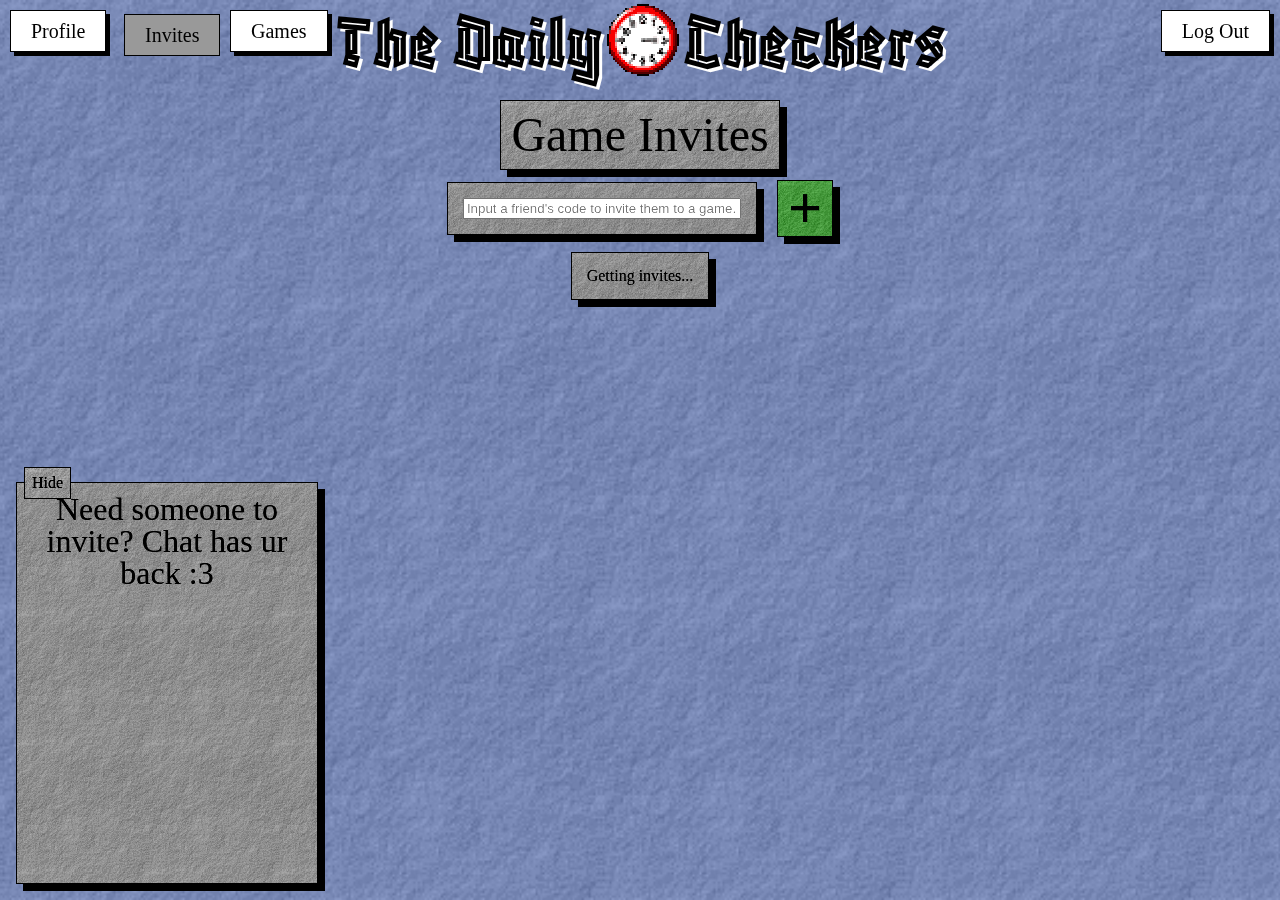
<file: invites.html>
<!DOCTYPE html>
<html>

<head>
    <!-- anti caching measures -->
    <meta http-equiv="cache-control" content="max-age=0">
    <meta http-equiv="cache-control" content="no-cache">
    <meta http-equiv="expires" content="-1">
    <meta http-equiv="expires" content="Tue, 01 Jan 1980 11:00:00 GMT">
    <meta http-equiv="pragma" content="no-cache">
    <script src="./js/global_tools.js" defer></script>
    <link rel="stylesheet" href="css/css_reset.css">

    <link rel="preconnect" href="https://fonts.googleapis.com">
    <link rel="preconnect" href="https://fonts.gstatic.com" crossorigin>
    <link href="https://fonts.googleapis.com/css2?family=Blaka+Hollow&display=swap" rel="stylesheet">


    <meta charset="UTF-8">
    <title>Invites</title>
    <link rel="stylesheet" href="./css/invite_list.css">
    <script src="./js/invite_list.js"></script>
</head>

<body>
    <p id="profile-button" class="button profile" onclick="window.location.href='profile.html'">Profile</p>
    <p class="button invites disabled" onclick="window.location.href='invites.html'">Invites</p>
    <p id="games-button" class="button games" onclick="window.location.href='games.html'">Games</p>
    <p id="log-out-button" class="button logout" onclick="handleLogoutClicked()">Log Out</p>
    <main>
        <h1 onclick="window.location.href = 'index.html'">The Daily <img class="clock" src="./img/clock.gif"
                alt="A ticking clock" width="80px"> Checkers</h1>
        <h2>Game Invites</h2>
        <div class="header-bar">
            <div id="game-history-view-button" class="icon-button" onclick="handleOpenGameHistoryClicked(event)"></div>
            <div class="slate">
                <input type="text" id="friend-code" placeholder="Input a friend's code to invite them to a game.">
            </div>
            <div id="new-invite-button" onclick="handleNewInviteClicked()">+</div>
        </div>
        <div class="slate" id="loading-slate">
            Getting invites...
        </div>
        <div id="invite-container">

        </div>
    </main>
    <div id="cbox" class="cbox slate">
        <h3>Need someone to invite? Chat has ur back :3</h3>
        <iframe src="https://www3.cbox.ws/box/?boxid=3536486&boxtag=0a2TOU" width="100%" height="300"
            allowtransparency="yes" allow="autoplay" frameborder="0" marginheight="0" marginwidth="0"
            scrolling="auto"></iframe>
        <div class="hide-button slate" onclick="toggleHideChat(event)">Hide</div>
    </div>
    <div id="chat-button" class="hidden slate" onclick="toggleHideChat(event)">Open Chat</div>
</body>

</html>
</file>
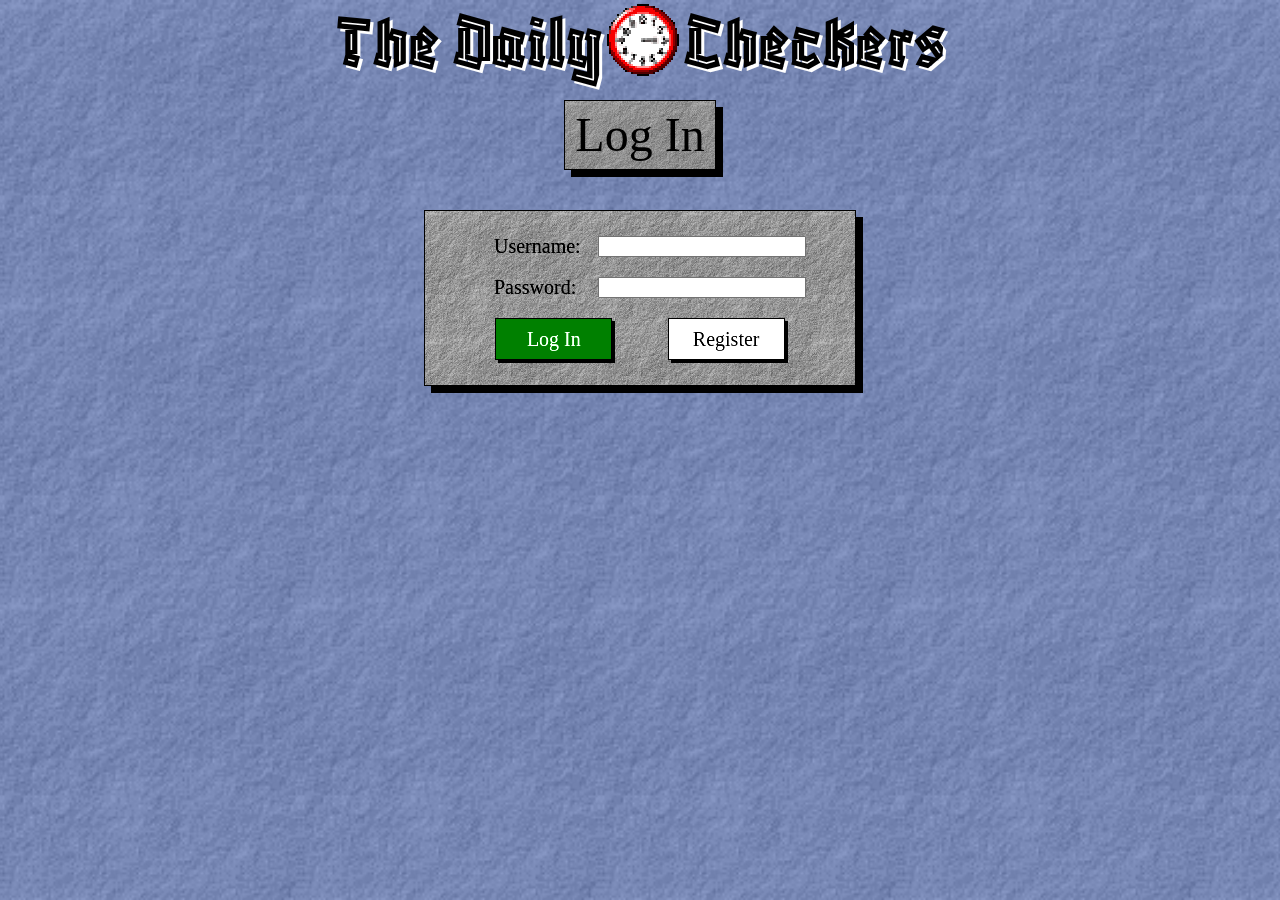
<file: login.html>
<!DOCTYPE html>
<html>

<head>
    <!-- anti caching measures -->
    <meta http-equiv="cache-control" content="max-age=0">
    <meta http-equiv="cache-control" content="no-cache">
    <meta http-equiv="expires" content="-1">
    <meta http-equiv="expires" content="Tue, 01 Jan 1980 11:00:00 GMT">
    <meta http-equiv="pragma" content="no-cache">
    <script src="js/global_tools.js" defer></script>
    <link rel="stylesheet" href="css/css_reset.css">

    <link rel="preconnect" href="https://fonts.googleapis.com">
    <link rel="preconnect" href="https://fonts.gstatic.com" crossorigin>
    <link href="https://fonts.googleapis.com/css2?family=Blaka+Hollow&display=swap" rel="stylesheet">


    <meta charset="UTF-8">
    <title>Login</title>
    <link rel="stylesheet" href="./css/registerLogin.css">
    <script src="js/login.js" defer></script>
    <link rel="icon"
        href="data:image/svg+xml,<svg xmlns=%22http://www.w3.org/2000/svg%22 viewBox=%220 0 100 100%22><text x=%22-0.1em%22 y=%22.9em%22 font-size=%2290%22>⏰</text></svg>">
    </link>
</head>

<body>
    <main>
        <h1 onclick="window.location.href = 'index.html'">The Daily <img class="clock" src="./img/clock.gif"
                alt="A ticking clock" width="80px"> Checkers</h1>
        <h2>Log In</h2>
        <div class="register-box">
            <div class="form">
                <div class="bar">
                    <label for="username">Username: </label>
                    <input type="text" id="username" name="username">
                </div>
                <div class="bar">
                    <label for="password">Password: </label>
                    <input type="password" id="password" name="password">
                </div>
            </div>
            <div class="bar">
                <p class="button submit" onclick="handleLoginClicked(event)" id="login-button">Log In</p>
                <p class="button" onclick="window.location.href = 'register.html'">Register</p>
            </div>
        </div>
        <!-- <div class="slate note">
            <p>
                I accidentally deleted the database, so you'll have to re-register. Sorry about that.
            </p>
        </div> -->
    </main>
</body>

</html>
</file>
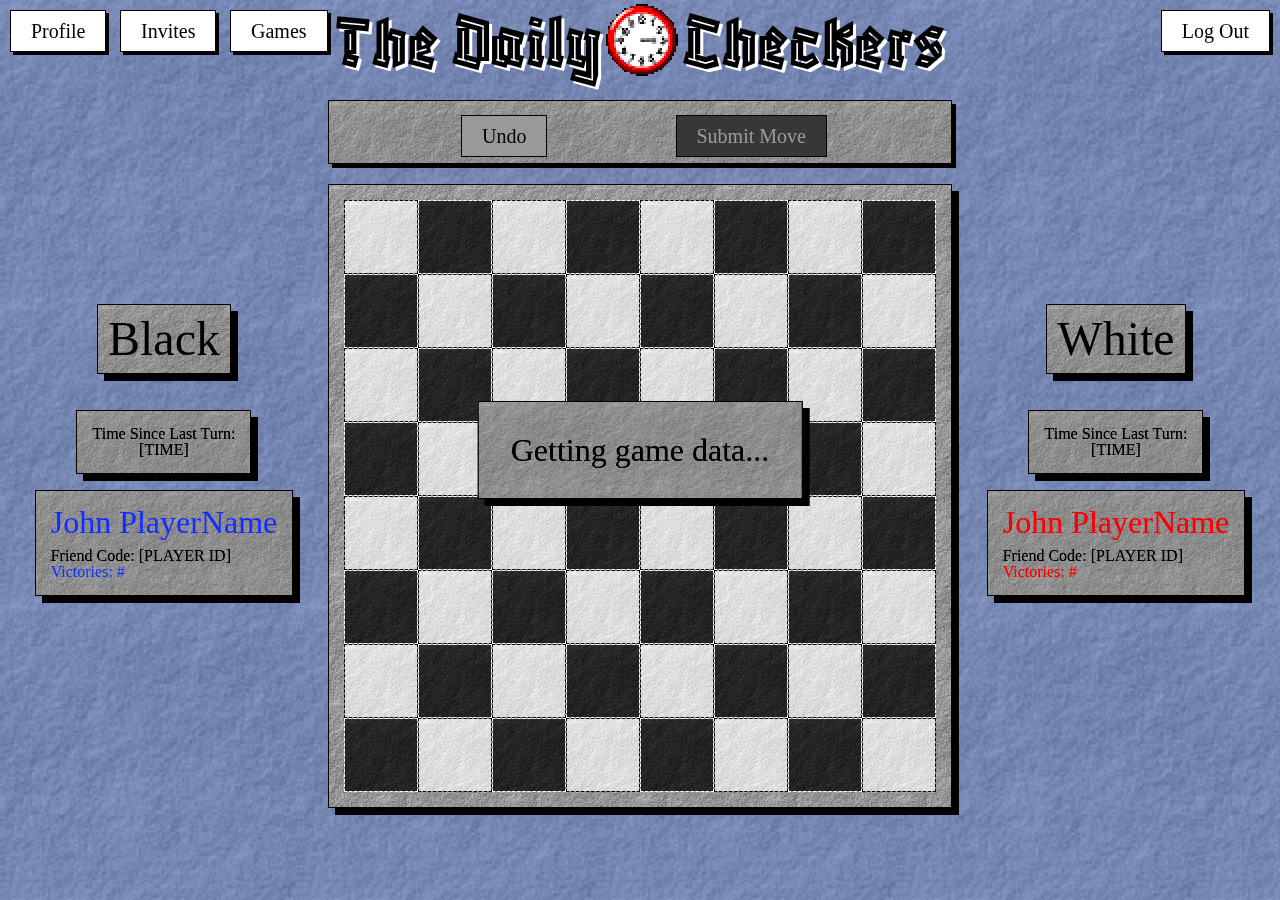
<file: play_game.html>
<!DOCTYPE html>
<html>

<head>
    <!-- anti caching measures -->
    <meta http-equiv="cache-control" content="max-age=0">
    <meta http-equiv="cache-control" content="no-cache">
    <meta http-equiv="expires" content="-1">
    <meta http-equiv="expires" content="Tue, 01 Jan 1980 11:00:00 GMT">
    <meta http-equiv="pragma" content="no-cache">
    <script src="./js/global_tools.js" defer></script>
    <link rel="stylesheet" href="css/css_reset.css">

    <link rel="preconnect" href="https://fonts.googleapis.com">
    <link rel="preconnect" href="https://fonts.gstatic.com" crossorigin>
    <link href="https://fonts.googleapis.com/css2?family=Blaka+Hollow&display=swap" rel="stylesheet">

    <meta charset="UTF-8">
    <title>Play Game</title>
    <link rel="stylesheet" href="./css/game.css">
    <script src="./js/board.js"></script>
</head>
<!-- NEEDS TO BE SLIGHTLY REWORKED TO SHOW PLAYER INFO -->
<!-- I'm thinking a horizontal flexbox, with all the current -->
<!-- content in the center flex-item, with the peripheral -->
<!-- flex-items containing player-A and player-B info -->

<body>
    <div class="slate" id="loading-slate">
        Getting game data...
    </div>
    <main>
        <p id="profile-button" class="button profile" onclick="window.location.href='profile.html'">Profile</p>
        <p id="invite-button" class="button invites" onclick="window.location.href='invites.html'">Invites</p>
        <p id="games-button" class="button games" onclick="window.location.href='games.html'">Games</p>
        <p id="log-out-button" class="button logout" onclick="handleLogoutClicked()">Log Out</p>

        <div class="hori-flex">
            <div class="player-a-panel">
                <h2 id="team-label-black">Black</h2>
                <div class="slate time-panel">
                    <p>Time Since Last Turn:</p>
                    <p id="time-since-last-turn-player-a">[TIME]</p>
                </div>
                <div id="player-a-slate" class="slate">
                    <h3 class="playerName playerAColor">John PlayerName</h3>
                    <div class="wide-bar">
                        <label for="name">Friend Code: </label>
                        <span class="friendCode">[PLAYER ID]</span>
                    </div>
                    <div class="wide-bar">
                        <label class="playerAColor" for="name">Victories: </label>
                        <span class="playerAColor player-victories">#</span>
                    </div>
                </div>
            </div>

            <div class="main-panel">
                <h1 onclick="window.location.href = 'index.html'">The Daily <img class="clock" src="./img/clock.gif"
                        alt="A ticking clock" width="80px"> Checkers</h1>
                <div class="button-bar" id="button-bar">
                    <p id="undo-button" class="button disabled" onclick="undo(event)">Undo</p>
                    <p id="submit-button" class="button submit disabled" onclick="handleSubmitMove(event)">Submit Move
                    </p>
                </div>
                <div class="board">
                    <div class="row">
                        <div class="cell white"></div>
                        <div class="cell black">

                        </div>
                        <div class="cell white"></div>
                        <div class="cell black">

                        </div>
                        <div class="cell white"></div>
                        <div class="cell black">
                        </div>
                        <div class="cell white"></div>
                        <div class="cell black">
                        </div>
                    </div>
                    <div class="row">
                        <div class="cell black"></div>
                        <div class="cell white"></div>
                        <div class="cell black"></div>
                        <div class="cell white"></div>
                        <div class="cell black"></div>
                        <div class="cell white"></div>
                        <div class="cell black"></div>
                        <div class="cell white"></div>
                    </div>
                    <div class="row">
                        <div class="cell white">
                        </div>
                        <div class="cell black"></div>
                        <div class="cell white"></div>
                        <div class="cell black"></div>
                        <div class="cell white"></div>
                        <div class="cell black"></div>
                        <div class="cell white"></div>
                        <div class="cell black"></div>
                    </div>
                    <div class="row">
                        <div class="cell black"></div>
                        <div class="cell white"></div>
                        <div class="cell black"></div>
                        <div class="cell white"></div>
                        <div class="cell black"></div>
                        <div class="cell white"></div>
                        <div class="cell black"></div>
                        <div class="cell white"></div>
                    </div>
                    <div class="row">
                        <div class="cell white"></div>
                        <div class="cell black"></div>
                        <div class="cell white"></div>
                        <div class="cell black"></div>
                        <div class="cell white"></div>
                        <div class="cell black"></div>
                        <div class="cell white"></div>
                        <div class="cell black"></div>
                    </div>
                    <div class="row">
                        <div class="cell black"></div>
                        <div class="cell white"></div>
                        <div class="cell black"></div>
                        <div class="cell white"></div>
                        <div class="cell black"></div>
                        <div class="cell white"></div>
                        <div class="cell black"></div>
                        <div class="cell white"></div>
                    </div>
                    <div class="row">
                        <div class="cell white">
                        </div>
                        <div class="cell black"></div>
                        <div class="cell white"></div>
                        <div class="cell black"></div>
                        <div class="cell white"></div>
                        <div class="cell black"></div>
                        <div class="cell white"></div>
                        <div class="cell black"></div>
                    </div>
                    <div class="row">
                        <div class="cell black"></div>
                        <div class="cell white"></div>
                        <div class="cell black"></div>
                        <div class="cell white"></div>
                        <div class="cell black"></div>
                        <div class="cell white"></div>
                        <div class="cell black"></div>
                        <div class="cell white"></div>
                    </div>
                </div>
            </div>

            <div class="player-b-panel">
                <h2 id="team-label-white">White</h2>
                <div class="slate time-panel">
                    <p>Time Since Last Turn:</p>
                    <p id="time-since-last-turn-player-b">[TIME]</p>
                </div>
                <div id="player-b-slate" class="slate">
                    <h3 class="playerName playerBColor">John PlayerName</h3>
                    <div class="wide-bar">
                        <label for="friend-code">Friend Code: </label>
                        <span class="friendCode">[PLAYER ID]</span>
                    </div>
                    <div class="wide-bar">
                        <label class="playerBColor" for="name">Victories: </label>
                        <span class="playerBColor player-victories">#</span>
                    </div>
                </div>
            </div>
        </div>

    </main>
</body>

</html>
</file>
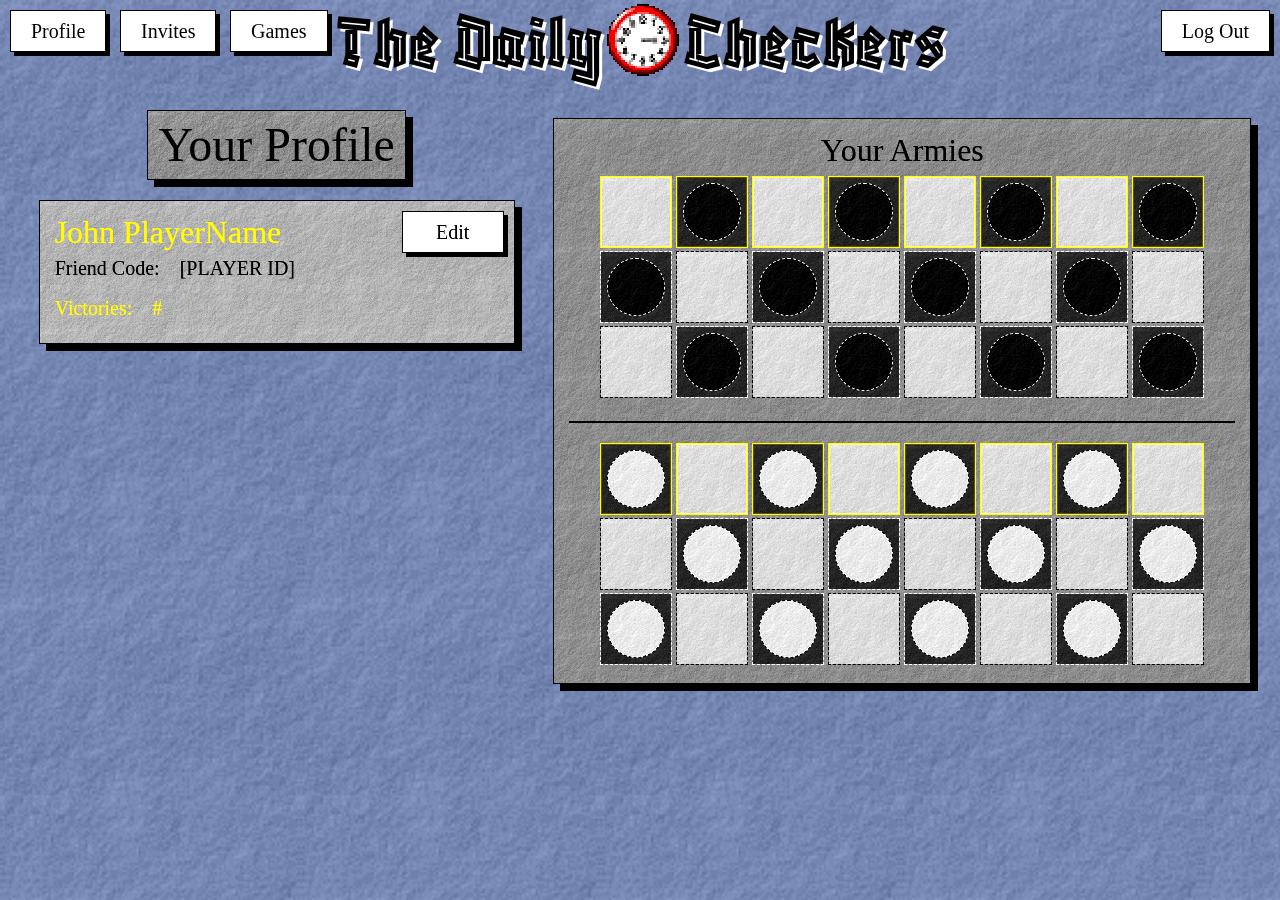
<file: profile.html>
<!DOCTYPE html>
<html lang="en">

<head>
    <!-- anti caching measures -->
    <meta http-equiv="cache-control" content="max-age=0">
    <meta http-equiv="cache-control" content="no-cache">
    <meta http-equiv="expires" content="-1">
    <meta http-equiv="expires" content="Tue, 01 Jan 1980 11:00:00 GMT">
    <meta http-equiv="pragma" content="no-cache">
    <script src="./js/global_tools.js" defer></script>
    <link rel="stylesheet" href="css/css_reset.css">

    <link rel="preconnect" href="https://fonts.googleapis.com">
    <link rel="preconnect" href="https://fonts.gstatic.com" crossorigin>
    <link href="https://fonts.googleapis.com/css2?family=Blaka+Hollow&display=swap" rel="stylesheet">


    <meta charset="UTF-8">
    <meta name="viewport" content="width=device-width, initial-scale=1.0">
    <title>Profile</title>
    <link rel="stylesheet" href="./css/my_profile.css">
    <script src="./js/profile.js"></script>
</head>

<body>
    <main>
        <p id="profile-button" class="button profile" onclick="window.location.href='profile.html'">Profile</p>
        <p id="invite-button" class="button invites" onclick="window.location.href='invites.html'">Invites</p>
        <p id="games-button" class="button games" onclick="window.location.href='games.html'">Games</p>
        <p id="log-out-button" class="button logout" onclick="handleLogoutClicked()">Log Out</p>
        <h1 onclick="window.location.href = 'index.html'">The Daily <img class="clock" src="./img/clock.gif"
                alt="A ticking clock" width="80px"> Checkers</h1>
        <div class="hori-flex">
            <div class="profile-section">
                <h2 id="profile-title">Your Profile</h2>
                <div id="player-slate" class="slate">
                    <h3 id="playerName" class="playerColor">John PlayerName</h3>
                    <div class="wide-bar">
                        <label>Friend Code: </label>
                        <span id="friendCode">[PLAYER ID]</span>
                    </div>
                    <div class="wide-bar">
                        <label class="playerColor">Victories: </label>
                        <span class="playerColor" id="player-victories">#</span>
                    </div>
                    <p id="edit-button" class="button edit" onclick="handleEditClicked()">Edit</p>
                </div>
                <div id="editor-slate" class="slate hidden">
                    <h3>Account</h3>
                    <div class="bar">
                        <label>Friend Code: </label>
                        <p id="player-id">[PLAYER ID]</p>
                    </div>
                    <div class="bar">
                        <label for="username">Username: </label>
                        <input type="text" id="username-field" name="username">
                    </div>
                    <div class="bar">
                        <label for="new-password">New Password: </label>
                        <input type="password" id="new-password-field" name="new-password">
                    </div>
                    <div class="bar">
                        <label for="password">Confirm Password<span style="color: red;">*</span>: </label>
                        <input type="password" id="confirm-password-field" name="confirm-password">
                    </div>
                    <div class="bar">
                        <p class="button submit" onclick="handleSaveClicked(event)">Save</p>
                        <p class="button" onclick="handleCancelClicked()">Cancel</p>
                        <p class="button cancel" onclick="handleDeleteClicked(event)">Delete</p>
                    </div>
                </div>
                <div id="customization-slate" class="slate hidden">
                    <h3>Customization</h3>
                    <div class="bar">
                    </div>
                    <div class="hidden" id="customization-station">
                        <div class="bar">
                            <label for="highlight-color">Highlight Color: </label>
                            <input type="color" id="highlight-color" name="highlight-color">
                        </div>
                        <div class="bar">
                            <label for="background-color">Background Color: </label>
                            <input type="color" id="background-color" name="background-color">
                        </div>
                        <div class="bar">
                            <label for="piece-a-color">Black Piece Color: </label>
                            <input type="color" id="pieces-a-color" name="piece-a-color">
                        </div>
                        <div class="bar">
                            <label for="piece-b-color">White Piece Color: </label>
                            <input type="color" id="pieces-b-color" name="piece-b-color">
                        </div>
                        <div class="bar">
                            <p class="button submit" id="submit-button" onclick="handleSaveCustomizeClicked(event)">
                                Update Customization
                            </p>
                        </div>
                    </div>
                    <div id="non-victor-message">
                        <p class="bar">
                            Win a single game to unlock customization options!
                        </p>
                    </div>
                </div>
            </div>
            <div class="slate army-div">
                <h3>Your Armies</h3>
                <div class="row">
                    <div class="cell white highlighted"></div>
                    <div class="cell black highlighted">
                        <div id="1-A" class="piece black">
                        </div>
                    </div>
                    <div class="cell white highlighted"></div>
                    <div class="cell black highlighted">
                        <div id="2-A" class="piece black">
                        </div>
                    </div>
                    <div class="cell white highlighted"></div>
                    <div class="cell black highlighted">
                        <div id="3-A" class="piece black">
                        </div>
                    </div>
                    <div class="cell white highlighted"></div>
                    <div class="cell black highlighted">
                        <div id="4-A" class="piece black">
                        </div>
                    </div>
                </div>
                <div class="row">
                    <div class="cell black">
                        <div id="5-A" class="piece black">
                        </div>
                    </div>
                    <div class="cell white"></div>
                    <div class="cell black">
                        <div id="6-A" class="piece black">
                        </div>
                    </div>
                    <div class="cell white"></div>
                    <div class="cell black">
                        <div id="7-A" class="piece black">
                        </div>
                    </div>
                    <div class="cell white"></div>
                    <div class="cell black">
                        <div id="8-A" class="piece black">
                        </div>
                    </div>
                    <div class="cell white"></div>
                </div>
                <div class="row">
                    <div class="cell white"></div>
                    <div class="cell black">
                        <div id="9-A" class="piece black">
                        </div>
                    </div>
                    <div class="cell white"></div>
                    <div class="cell black">
                        <div id="10-A" class="piece black">
                        </div>
                    </div>
                    <div class="cell white"></div>
                    <div class="cell black">
                        <div id="11-A" class="piece black">
                        </div>
                    </div>
                    <div class="cell white"></div>
                    <div class="cell black">
                        <div id="12-A" class="piece black">
                        </div>
                    </div>
                </div>
                <div class="divider">
                </div>
                <div class="row">
                    <div class="cell highlighted black">
                        <div id="1-B" class="piece white">

                        </div>
                    </div>
                    <div class="cell highlighted white"></div>
                    <div class="cell highlighted black">
                        <div id="2-B" class="piece white">

                        </div>
                    </div>
                    <div class="cell highlighted white"></div>
                    <div class="cell highlighted black">
                        <div id="3-B" class="piece white">

                        </div>
                    </div>
                    <div class="cell highlighted white"></div>
                    <div class="cell highlighted black">
                        <div id="4-B" class="piece white">

                        </div>
                    </div>
                    <div class="cell highlighted white"></div>
                </div>
                <div class="row">
                    <div class="cell white"></div>
                    <div class="cell black">
                        <div id="5-B" class="piece white">

                        </div>
                    </div>
                    <div class="cell white"></div>
                    <div class="cell black">
                        <div id="6-B" class="piece white">

                        </div>
                    </div>
                    <div class="cell white"></div>
                    <div class="cell black">
                        <div id="7-B" class="piece white">

                        </div>
                    </div>
                    <div class="cell white"></div>
                    <div class="cell black">
                        <div id="8-B" class="piece white">

                        </div>
                    </div>
                </div>
                <div class="row">
                    <div class="cell black">
                        <div id="9-B" class="piece white">

                        </div>
                    </div>
                    <div class="cell white"></div>
                    <div class="cell black">
                        <div id="10-B" class="piece white">

                        </div>
                    </div>
                    <div class="cell white"></div>
                    <div class="cell black">
                        <div id="11-B" class="piece white">

                        </div>
                    </div>
                    <div class="cell white"></div>
                    <div class="cell black">
                        <div id="12-B" class="piece white">

                        </div>
                    </div>
                    <div class="cell white"></div>
                </div>
            </div>
        </div>
        </div>
    </main>
</body>

</html>
</file>
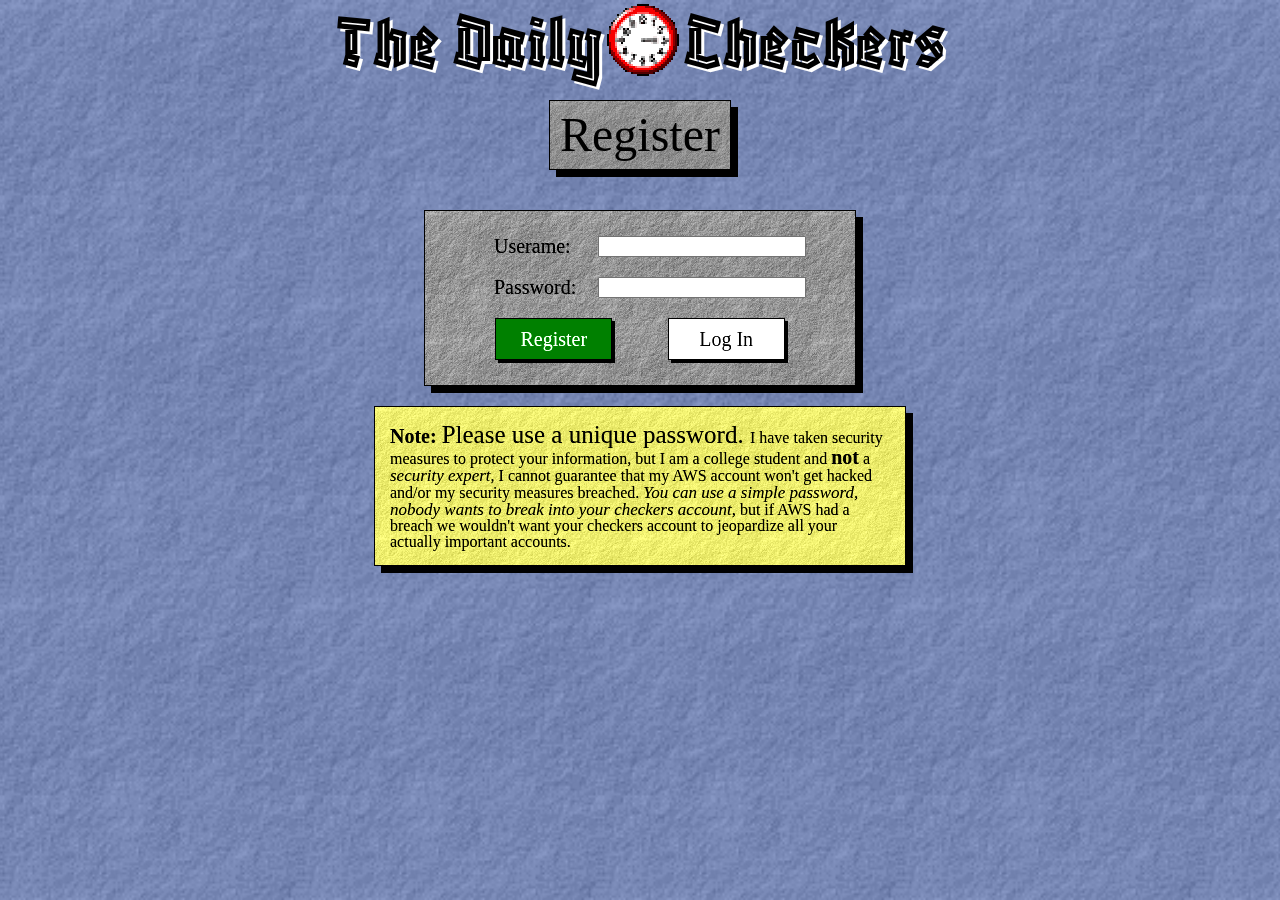
<file: register.html>
<!DOCTYPE html>
<html>

<head>
    <!-- anti caching measures -->
    <meta http-equiv="cache-control" content="max-age=0">
    <meta http-equiv="cache-control" content="no-cache">
    <meta http-equiv="expires" content="-1">
    <meta http-equiv="expires" content="Tue, 01 Jan 1980 11:00:00 GMT">
    <meta http-equiv="pragma" content="no-cache">
    <script src="./js/global_tools.js" defer></script>
    <link rel="stylesheet" href="css/css_reset.css">

    <link rel="preconnect" href="https://fonts.googleapis.com">
    <link rel="preconnect" href="https://fonts.gstatic.com" crossorigin>
    <link href="https://fonts.googleapis.com/css2?family=Blaka+Hollow&display=swap" rel="stylesheet">


    <meta charset="UTF-8">
    <title>Register</title>
    <link rel="stylesheet" href="./css/registerLogin.css">
    <script src="js/register.js" defer></script>
</head>

<body>
    <main>
        <h1 onclick="window.location.href = 'index.html'">The Daily <img class="clock" src="./img/clock.gif"
                alt="A ticking clock" width="80px"> Checkers</h1>
        <h2>Register</h2>
        <div class="register-box">
            <div class="form">
                <div class="bar">
                    <label for="username">Userame: </label>
                    <input type="text" id="username" name="username">
                </div>
                <div class="bar">
                    <label for="password">Password: </label>
                    <input type="password" id="password" name="password">
                </div>
            </div>
            <div class="bar">
                <p class="button submit" onclick="handleRegisterClicked(event)" id="register-button">Register</p>
                <p class="button" onclick="window.location.href = 'login.html'">Log In</p>
            </div>
        </div>
        <div class="slate note">
            <p>
                <strong>
                    Note:
                </strong>
                <span class="bigger" title="Personally I use my very first childhood password lol"> Please use a unique
                    password. </span>I have taken security measures to protect your information, but I am a college
                student and <strong>not</strong> a <span class="italic"> security expert</span>, I cannot guarantee that
                my AWS account won't get hacked and/or my security measures breached. <span class="italic"
                    title="I don't suggest something so braindead as 'password' or a single letter, but you technically can">You
                    can use a simple password, nobody wants to break into your checkers account,</span> but if AWS had a
                breach we wouldn't want your checkers account to jeopardize all your actually important accounts.
            </p>
        </div>
    </main>
</body>

</html>
</file>
<file: css/invite_list.css>
h2 {
    margin-bottom: 0;
}

.button-container {
    display: flex;
    justify-content: flex-start;
    margin-top: 10px;
    gap: 10px;
}

.invite {
    margin-bottom: 20px;
}

.header-bar {
    display: flex;
    justify-content: space-between;
    align-items: center;
    margin: 10px 0 15px 0;
    gap: 20px;
}

#new-invite-button {
    padding: 10px;
    background-color: rgb(42, 141, 31);
    border: 1px solid black;
    display: flex;
    flex-direction: column;
    box-shadow: 7px 7px 0px black;
    align-items: center;
    justify-content: center;
    filter: contrast(1.3);
    position: relative;
    font-size: 60px;
    line-height: 35px;
    font-weight: bold;
    cursor: pointer;
}

#new-invite-button::before {
    content: "";
    position: absolute;
    top: 0;
    left: 0;
    height: 100%;
    width: 100%;
    background-image: url(../img/gray020.png);
    filter: contrast(1.8) opacity(0.35);
    z-index: -1;
}

#new-invite-button:hover {
    box-shadow: none;
    transform: translate(7px, 7px);
}

#friend-code {
    width: 270px;
}

main {
    overflow-y: auto;
}

.cbox>h3 {
    margin: 10px;
    text-align: center;
}

.cbox {
    position: absolute;
    left: 1rem;
    bottom: 1rem;
    width: 300px;
    height: 400px;
    padding: 0;
}

.icon-button {
    padding: 10px;
    border: 1px solid black;
    display: flex;
    flex-direction: column;
    box-shadow: 7px 7px 0px black;
    align-items: center;
    justify-content: center;
    position: relative;
    filter: contrast(1.3);
    cursor: pointer;

}

.icon-button::before {
    content: "";
    position: absolute;
    top: 0;
    left: 0;
    height: 100%;
    width: 100%;
    background-image: url(../img/gray020.png);
    filter: contrast(1.8) opacity(0.35);
    z-index: -1;
}

.icon-button:hover {
    box-shadow: none;
    transform: translate(7px, 7px);
}

#new-invite-button.disabled {
    background-color: rgb(46, 46, 46) !important;
    filter: contrast(1.3) grayscale(1);
    cursor: not-allowed;
    pointer-events: none;
    transform: translate(7px, 7px);
    box-shadow: none;
}

#game-history-view-button {
    display: none;
    height: 35px;
    width: 35px;
    background-color: rgb(67, 18, 199);
    background-image: url(../img/Spinning_the_envelope.gif);
    background-size: 75%;
    background-position: center;
    background-repeat: no-repeat;
    image-rendering: pixelated;
    padding: 10px;
}

.hide-button {
    position: absolute;
    top: 0;
    left: 7px;
    transform: translate(0, -50%);
    box-shadow: none;
    padding: 7px;
}

.hide-button:hover {
    font-weight: bold;
    cursor: pointer;
}

#chat-button {
    position: absolute;
    left: 1rem;
    bottom: 1rem;
    padding: 7px;
}

#chat-button:hover {
    font-weight: bold;
    cursor: pointer;
}
</file>
<file: css/registerLogin.css>
div {
    display: inline-block;
}

body {
    width: 100vw;
    height: 100vh;
    overflow: hidden;
    position: fixed;
    background-color: var(--background-color);
}

body::before {
    content: "";
    position: absolute;
    top: 0;
    left: 0;
    width: 100%;
    height: 100%;
    background-image: url(../img/gray020.png);
    background-size: 300px 300px;
    opacity: 60%;
}

main {
    position: relative;
    height: 100%;
    display: flex;
    justify-content: flex-start;
    align-items: center;
    flex-direction: column;
}

.register-box {
    padding: 15px;
    background-color: gray;
    border: 1px solid black;
    box-shadow: 7px 7px 0px black;
    display: flex;
    flex-direction: column;
    align-items: center;
    justify-content: space-evenly;
    background-image: url(../img/gray020.png);
    filter: contrast(1.3);
    margin: 20px 0;
    width: 400px;
}

.form {
    display: flex;
    flex-direction: column;
    align-items: space-between;
    width: 100%;
}

.form label {
    width: 60px;
    font-size: 20px;
}

.form input {
    display: inline-block;
    width: 200px;
}

.bar {
    display: flex;
    justify-content: space-evenly;
    width: 100%;
    padding: 10px;
}

.button {
    padding: 10px 20px;
    font-size: 20px;
    cursor: pointer;
    border: solid 1px black;
    background-color: white;
    box-shadow: 3px 3px 0px black;
    min-width: 75px;
    text-align: center;
}

.button:hover {
    box-shadow: none;
    transform: translate(3px, 3px);
}

strong {
    font-weight: bold;
    font-size: 20px;
}

.note {
    width: 500px;
}

.bigger {
    font-size: 25px;
}

.italic {
    font-style: italic;
    font-size: 17px;
}
</file>
<file: css/game.css>
:root {
    --player-b-piece-color-secondary: #000;
    --player-a-piece-color-secondary: #fff;
    /* No longer really used ^^^^ */

    --player-a-piece-color-primary: #000;
    --player-b-piece-color-primary: #fff;

    --player-a-outline-color: #2940ef;
    --player-b-outline-color: #ff0000;

    --cell-size: min(8vh, 9vw);
}

div {
    display: inline-block;
}

body {
    width: 100vw;
    height: 100vh;
    overflow: hidden;
    position: fixed;
    background-color: var(--background-color);
}

body::before {
    content: "";
    position: absolute;
    top: 0;
    left: 0;
    width: 100%;
    height: 100%;
    background-image: url(../img/gray020.png);
    background-size: 300px 300px;
    opacity: 60%;
}

main {
    position: relative;
    height: 100%;
    display: flex;
    justify-content: flex-start;
    align-items: center;
    flex-direction: column;
}

.board {
    padding: 15px;
    background-color: gray;
    border: 1px solid black;
    box-shadow: 7px 7px 0px black;
    display: flex;
    flex-direction: column;
    align-items: center;
    background-image: url(../img/gray020.png);
    filter: contrast(1.3);
    margin: 20px 0;
}

.row {
    display: flex;
    justify-content: space-evenly;
    align-items: center;
    /* margin: 1px 0; */
}

.cell {
    width: var(--cell-size);
    height: var(--cell-size);
    display: inline-block;
    border: 1px dashed black;
    background-color: white;
    text-align: center;
    line-height: 100px;
    font-size: 40px;
    font-weight: bold;
    cursor: pointer;
    position: relative;
    background-image: url(../img/gray020.png);
    /* margin: 1px; */
    overflow: hidden;
}

.cell.highlighted {
    outline: var(--player-a-outline-color) solid 2px;
    outline-offset: -2px;
}

.cell.white {
    border-color: black;
}

.cell.white::before {
    background-color: rgb(255, 255, 255);
    content: "";
    position: absolute;
    top: 0;
    left: 0;
    width: 100%;
    height: 100%;
    filter: opacity(0.5);
}

.cell.black {
    border-color: white;
}

.cell.black::before {
    background-color: black;
    content: "";
    position: absolute;
    top: 0;
    left: 0;
    width: 100%;
    height: 100%;
    filter: opacity(0.6);
}

.piece {
    width: 80%;
    height: 80%;
    position: absolute;
    top: 50%;
    left: 50%;
    transform: translate(-50%, -50%);
    border-radius: 50%;
    border: dashed 1px;
    display: flex;
    justify-content: center;
    align-items: center;
    font-size: 20px;
    overflow: hidden;
    text-wrap: nowrap;
    user-select: none;
}

.piece::before {
    content: "";
    position: absolute;
    top: 50%;
    left: 50%;
    transform: translate(-50%, -50%);
    width: 100%;
    height: 100%;
    border-radius: 50%;
    background-image: url(../img/gray020.png);
    z-index: -1;
    filter: brightness(0.8) contrast(2) opacity(0.3);
}

.piece.promoted {
    border: double 3px;
}

.piece.white {
    background-color: var(--player-b-piece-color-primary);
    border-color: var(--player-b-piece-color-secondary);
    color: var(--player-b-piece-color-secondary)
}

.piece.black {
    background-color: var(--player-a-piece-color-primary);
    border-color: var(--player-a-piece-color-secondary);
    color: var(--player-a-piece-color-secondary)
}

.piece.selected {
    border-width: 2px;
}

.piece.promoted.selected {
    border-width: 6px;
}

.piece:hover {
    border-width: 2px;
}

.piece.promoted:hover {
    border-width: 6px;
}

.piece.ghost {
    border-color: var(--player-a-outline-color);
    color: var(--player-a-outline-color);
    filter: brightness(1.3);
}

.button-bar {
    display: flex;
    justify-content: space-evenly;
    width: calc(((var(--cell-size) + 2px) * 8) + 30px);
    background-image: url(../img/gray020.png);
    padding: 10px 0px;
    border: solid 1px black;
    box-shadow: 4px 4px 0px black;
    position: relative;
}

.button {
    padding: 10px 20px;
    font-size: 20px;
    cursor: pointer;
    border: solid 1px black;
    background-color: white;
    box-shadow: 3px 3px 0px black;
}

.button:hover {
    box-shadow: none;
    transform: translate(3px, 3px);
}

.button.submit {
    background-color: green;
    color: white;
}

.hori-flex {
    display: flex;
    flex-direction: row;
    justify-content: space-evenly;
    align-items: flex-start;
    height: 100vh;
    width: 100vw;
}

.main-panel {
    text-align: center;
}

.player-a-panel,
.player-b-panel {
    display: flex;
    flex-direction: column;
    justify-content: center;
    align-items: center;
    height: 100%;
    gap: 1rem;
}

.time-panel {
    text-align: center;
}

.playerAColor {
    color: var(--player-a-outline-color);
}

.playerBColor {
    color: var(--player-b-outline-color);
}

#loading-slate {
    position: fixed;
    top: 50%;
    left: 50%;
    transform: translate(-50%, -50%);
    z-index: 1;
    padding: 2rem;
    font-size: 2rem;
}
</file>
<file: css/my_profile.css>
:root {
    --player-b-piece-color-secondary: #000;
    --player-a-piece-color-secondary: #fff;

    --player-a-piece-color-primary: #000;
    --player-b-piece-color-primary: #fff;
    --current-player-outline-color: #ffe600;
    --current-player-background-color: #adadad;

    --cell-size: min(9vh, 10vw);
}

@keyframes pulse {
    0% {
        background-color: green;
    }

    50% {
        background-color: white;
        color: black;
    }

    100% {
        background-color: green;
    }
}

.bar {
    display: flex;
    justify-content: space-between;
    padding: 2.5px 20px;
    width: calc(100% - 40px);
}

.wide-bar {
    display: flex;
    justify-content: flex-start;
    gap: 20px;
    width: 100%
}

.hori-flex {
    display: flex;
    justify-content: space-evenly;
    align-items: baseline;
    width: 100%;
    flex-grow: 1;
}

.army-div {
    min-width: 666px;
    justify-content: start;
    align-items: center;
}

.row {
    flex-wrap: nowrap;
}

.cell {
    --cell-size: 70px;
    width: var(--cell-size);
    height: var(--cell-size);
    display: inline-block;
    border: 1px dashed black;
    background-color: white;
    text-align: center;
    line-height: 100px;
    font-size: 40px;
    font-weight: bold;
    cursor: pointer;
    position: relative;
    background-image: url(../img/gray020.png);
    overflow: hidden;
}

.cell.white {
    border-color: black;
}

.cell.white::before {
    background-color: rgb(255, 255, 255);
    content: "";
    position: absolute;
    top: 0;
    left: 0;
    width: 100%;
    height: 100%;
    filter: opacity(0.5);
}

.cell.black {
    border-color: white;
}

.cell.black::before {
    background-color: black;
    content: "";
    position: absolute;
    top: 0;
    left: 0;
    width: 100%;
    height: 100%;
    filter: opacity(0.6);
}

.cell.highlighted {
    outline: var(--current-player-outline-color) solid 2px;
    outline-offset: -2px;
}

.divider {
    width: 100%;
    height: 2px;
    background-color: black;
    margin: 20px 0;
}


.piece {
    width: 80%;
    height: 80%;
    position: absolute;
    top: 50%;
    left: 50%;
    transform: translate(-50%, -50%);
    border-radius: 50%;
    border: dashed 1px;
    display: flex;
    justify-content: center;
    align-items: center;
    font-size: 20px;
    overflow: hidden;
}

.piece::before {
    content: "";
    position: absolute;
    top: 50%;
    left: 50%;
    transform: translate(-50%, -50%);
    width: 100%;
    height: 100%;
    border-radius: 50%;
    background-image: url(../img/gray020.png);
    z-index: -1;
    filter: brightness(0.8) contrast(2) opacity(0.3);
}

.piece.promoted {
    border: double 3px;
}

.piece.white {
    background-color: var(--player-b-piece-color-primary);
    border-color: var(--player-b-piece-color-secondary);
    color: var(--player-b-piece-color-secondary)
}

.piece.black {
    background-color: var(--player-a-piece-color-primary);
    border-color: var(--player-a-piece-color-secondary);
    color: var(--player-a-piece-color-secondary)
}

.piece.selected {
    border-width: 2px;
}

.piece.promoted.selected {
    border-width: 6px;
}

.piece:hover {
    border-width: 2px;
}

.piece.promoted:hover {
    border-width: 6px;
}

.profile-section {
    display: flex;
    justify-content: flex-start;
    align-items: center;
    flex-direction: column;
    overflow-y: auto;
    overflow-x: hidden;
    padding: 10px;
    max-height: calc(100vh - 120px);
}

.profile-section .button {
    min-width: 60px;
}

.profile-section>.slate {
    width: 444px;
}

.profile-section p,
.profile-section label,
.profile-section span {
    font-size: 20px;
    margin: 10px 0;
}

#playerName {
    margin: 0;
}

.playerColor {
    color: var(--current-player-outline-color);
}

#player-slate,
#editor-slate {
    background-color: var(--current-player-background-color);
}

#customization-slate {
    margin-top: 25px;
}

.button.edit {
    position: absolute;
    top: 0;
    right: 10px;
}
</file>
